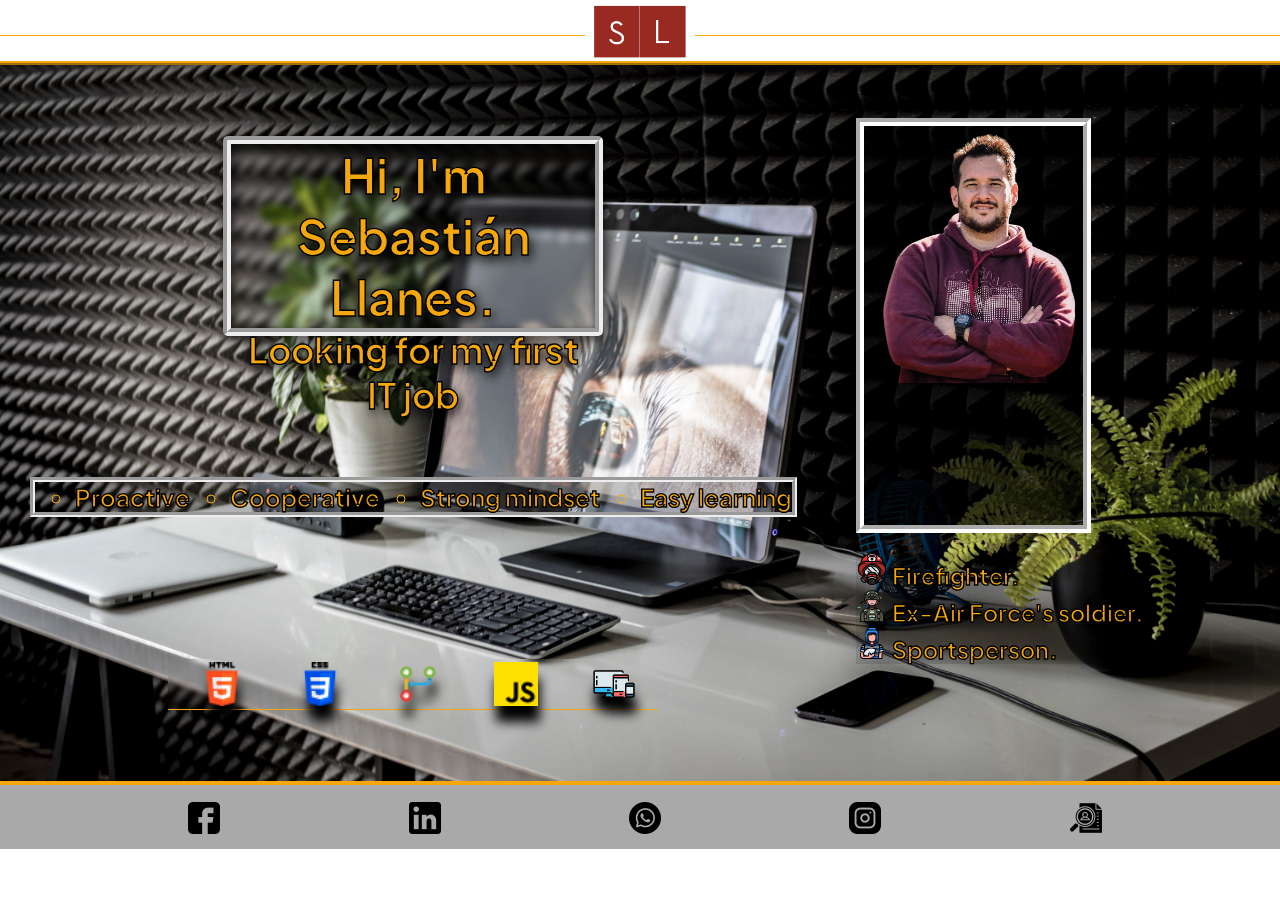
<file: index.html>
<!DOCTYPE html>
<html lang="en">
<head>
    <meta charset="UTF-8">
    <meta http-equiv="X-UA-Compatible" content="IE=edge">
    <meta name="viewport" content="width=device-width, initial-scale=1.0">

    <link rel="preconnect" href="https://fonts.googleapis.com">
    <link rel="preconnect" href="https://fonts.gstatic.com" crossorigin>
    <link href="https://fonts.googleapis.com/css2?family=Alfa+Slab+One&family=Plus+Jakarta+Sans:ital,wght@0,400;0,700;1,200&family=Poor+Story&display=swap" rel="stylesheet">
    
    <link rel="preconnect" href="https://fonts.googleapis.com">
    <link rel="preconnect" href="https://fonts.gstatic.com" crossorigin>
    <link href="https://fonts.googleapis.com/css2?family=Kanit:ital,wght@1,100;1,300;1,500&display=swap" rel="stylesheet">

    <link rel="stylesheet" href="./Archivos/styles-mpp.css" media="(min-width: 620px)">
    <link rel="stylesheet" href="./Archivos/mobiledesign.css" media="(max-width: 619px)">
    <link rel="stylesheet" href="./Archivos/mobiledesign2.css" media="(max-width: 360px)">

    <meta name="google-site-verification" content="ds4zaFcd8jAScbC67MDryubB5_3jV4CVKGYCiT2eJRc" />

    <title>Sebastián Llanes</title>

</head>
<body>
    <header>
        <img src="../Logo/lun._7_11_2022_10_01_07.png" alt="Sebastián Llanes logo">
    </header>
    <main>
        <section>
            <div class="intro-div"> 
                <h1>Hi, I'm Sebastián Llanes.</h1>

                <h2>Looking for my first IT job</h2>
            </div>
            <div>
                <ul class="intro-list">
                    <li>Proactive</li>
                    <li>Cooperative</li>
                    <li>Strong mindset</li>
                    <li>Easy learning</li>
                </ul>
            </div >
           
            <nav >
                <ul class="nav-cursos">
                    <button class="section-nav_button html-button primer-boton">
                        <img src="../icons/png/html-5.png" alt="HTML">
                    </button>
                    <span class="html-button_span inactive diploma-html"><img src="../Cursos/html-css.png" alt="diploma html-css">
                    </span>
                   
                    <button class="section-nav_button html-button segundo-boton">
                        <img src="../icons/png/css-3.png" alt="CSS">
                    </button>
                         <span class="html-button_span inactive diploma-css">
                            <img src="../Cursos/html-css.png" alt="diploma html-css">
                        </span>

                    <button class="section-nav_button html-button tercer-boton">
                        <img src="../icons/png/merge.png" alt="GIT">
                    </button>
                   
                         <span class="html-button_span inactive diploma-git">
                            <img src="../Cursos/git.png" alt="diploma html-css">
                        </span>
                    
                    <button class="section-nav_button html-button cuarto-boton">
                        <img src="../icons/png/js.png" alt="JAVASCRIPT">
                    </button>
                   
                         <span class="html-button_span inactive diploma-js">
                            <img src="../Cursos/javascript.png" alt="diploma html-css">
                        </span>
                    
                    <button class="section-nav_button html-button quinto-boton">
                        <img src="../icons/png/responsive.png" alt="JAVASCRIPT">
                    </button>
                   
                    <span class="html-button_span inactive diploma-rd">
                        <img src="../Cursos/responsivedesign.png" alt="diploma html-css">
                    </span>
                </ul>
            </nav>
        </section>

    <aside>
        <figure>
            <img src="../images/Picsart_22-11-07_14-04-00-132.png" alt="Sebastián Llanes photo">
             
        </figure>

       

        <div>
            <h3> 
                <img src="../icons/png/fireman-helmet.png" alt="Firefighter Helmet"> Firefighter.</h3>
            <h3>
                <img src="../icons/png/soldier.png" alt="soldier"> Ex-Air Force's soldier.
            </h3>
            <h3>
                <img src="../icons/png/jugador-de-rugby.png" alt="Rugby player"> Sportsperson.
            </h3>
        </div>
        <!-- <span>FRONT END DEVELOPER</span> -->
    </aside>
</main>
<footer>
    
        <span class="footer-icon"> 
            <a href="https://www.facebook.com/bastianlla/" target="_blank"> <img src="../icons/png/facebook.png" alt="facebook"></a> 
        </span>
        <span class="footer-icon">
             <a href="https://www.linkedin.com/in/sebastian-llanes-86547b250/" target="_blank"> <img src="../icons/png/linkedin-logo.png" alt="linkedin"></a>
        </span>
        <span class="footer-icon">
             <a href="https://wa.me/543425045770" target="_blank"> <img src="../icons/png/whatsapp.png" alt="whatsapp"></a> 
        </span>
        <span class="footer-icon"> 
            <a href="https://www.instagram.com/_sebastian_llanes/" target="_blank"> <img src="../icons/png/instagram.png" alt="instagram"></a> 
        </span>
        <span class="footer-icon">
             <a href="./Archivos/LlanesSebastian.pdf" target="_blank"> <img src="../icons/png/hiring.png" alt="CV"></a>
        </span>
</footer>
<script src="./Archivos/js-mmp.js"></script>
</body>
</html>
</file>
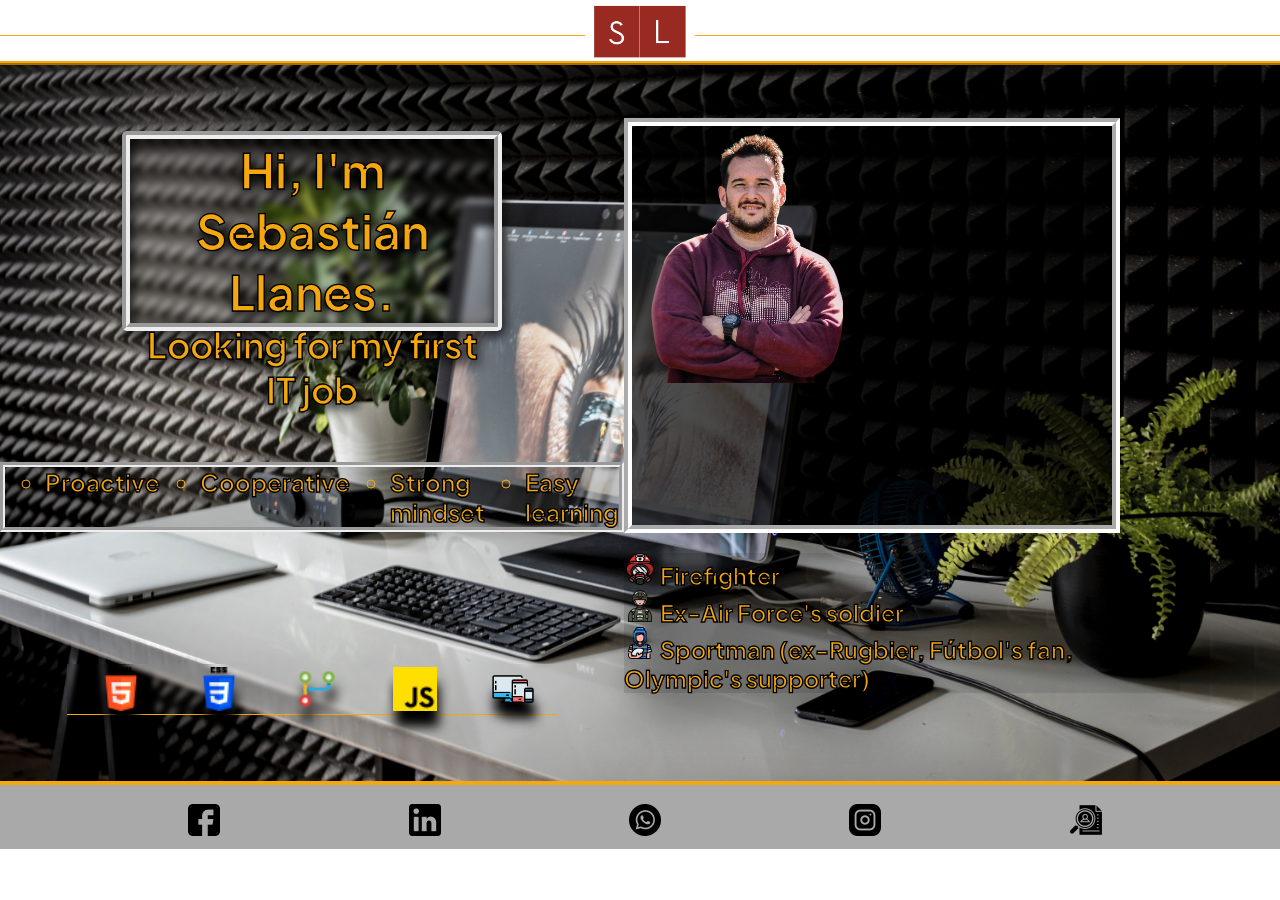
<file: Archivos/index.html>
<!DOCTYPE html-5>
<html lang="en">
<head>
    <meta charset="UTF-8">
    <meta http-equiv="X-UA-Compatible" content="IE=edge">
    <meta name="viewport" content="width=device-width, initial-scale=1.0">

    <link rel="preconnect" href="https://fonts.googleapis.com">
    <link rel="preconnect" href="https://fonts.gstatic.com" crossorigin>
    <link href="https://fonts.googleapis.com/css2?family=Alfa+Slab+One&family=Plus+Jakarta+Sans:ital,wght@0,400;0,700;1,200&family=Poor+Story&display=swap" rel="stylesheet">
    
    <link rel="preconnect" href="https://fonts.googleapis.com">
    <link rel="preconnect" href="https://fonts.gstatic.com" crossorigin>
    <link href="https://fonts.googleapis.com/css2?family=Kanit:ital,wght@1,100;1,300;1,500&display=swap" rel="stylesheet">

    <link rel="stylesheet" href="./styles-mpp.css" media="(min-width: 620px)">
    <link rel="stylesheet" href="./mobiledesign.css" media="(max-width: 619px)">
    <link rel="stylesheet" href="./mobiledesign2.css" media="(max-width: 430px)">

    <meta name="google-site-verification" content="ds4zaFcd8jAScbC67MDryubB5_3jV4CVKGYCiT2eJRc" />

    <title>Sebastián Llanes</title>

</head>
<body>
    <header>
        <img src="../Logo/lun._7_11_2022_10_01_07.png" alt="Sebastián Llanes logo">
    </header>
    <main>
        <section>
            <div class="intro-div"> 
                <h1>Hi, I'm Sebastián Llanes.</h1>

                <h2>Looking for my first IT job</h2>
            </div>
            <div>
                <ul class="intro-list">
                    <li>Proactive</li>
                    <li>Cooperative</li>
                    <li>Strong mindset</li>
                    <li>Easy learning</li>
                </ul>
            </div >
            <nav >
                <ul class="nav-cursos">
                    <button class="section-nav_button html-button primer-boton">
                        <img src="../icons/png/html-5.png" alt="HTML">
                    </button>
                          <span class="html-button_span inactive diploma-html"><img src="../Cursos/html-css.png" alt="diploma html-css">
                        </span>
                   
                    <button class="section-nav_button html-button segundo-boton">
                        <img src="../icons/png/css-3.png" alt="CSS">
                    </button>
                         <span class="html-button_span inactive diploma-css">
                            <img src="../Cursos/html-css.png" alt="diploma html-css">
                        </span>

                    <button class="section-nav_button html-button tercer-boton">
                        <img src="../icons/png/merge.png" alt="GIT">
                    </button>
                   
                         <span class="html-button_span inactive diploma-git">
                            <img src="../Cursos/git.png" alt="diploma html-css">
                        </span>
                    
                    <button class="section-nav_button html-button cuarto-boton">
                        <img src="../icons/png/js.png" alt="JAVASCRIPT">
                    </button>
                   
                         <span class="html-button_span inactive diploma-js">
                            <img src="../Cursos/javascript.png" alt="diploma html-css">
                        </span>
                    
                    <button class="section-nav_button html-button quinto-boton">
                        <img src="../icons/png/responsive.png" alt="JAVASCRIPT">
                    </button>
                   
                    <span class="html-button_span inactive diploma-rd">
                        <img src="../Cursos/responsivedesign.png" alt="diploma html-css">
                    </span>
                </ul>
            </nav>
        </section>

    <aside>
        <figure>
            <img src="../images/Picsart_22-11-07_14-04-00-132.png" alt="Sebastián Llanes photo">
        </figure>
        <div>
            <h3> 
                <img src="../icons/png/fireman-helmet.png" alt="Firefighter Helmet"> Firefighter</h3>
            <h3>
                <img src="../icons/png/soldier.png" alt="soldier"> Ex-Air Force's soldier
            </h3>
            <h3>
                <img src="../icons/png/jugador-de-rugby.png" alt="Rugby player"> Sportman (ex-Rugbier, Fútbol's fan, Olympic's supporter)
            </h3>
        </div>

    </aside>
</main>
<footer>
    
        <span class="footer-icon"> 
            <a href="https://www.facebook.com/bastianlla/" target="_blank"> <img src="../icons/png/facebook.png" alt="facebook"></a> 
        </span>
        <span class="footer-icon">
             <a href="https://www.linkedin.com/in/sebastian-llanes-86547b250/" target="_blank"> <img src="../icons/png/linkedin-logo.png" alt="linkedin"></a>
        </span>
        <span class="footer-icon">
             <a href="https://wa.me/543425045770" target="_blank"> <img src="../icons/png/whatsapp.png" alt="whatsapp"></a> 
        </span>
        <span class="footer-icon"> 
            <a href="https://www.instagram.com/_sebastian_llanes/" target="_blank"> <img src="../icons/png/instagram.png" alt="instagram"></a> 
        </span>
        <span class="footer-icon">
             <a href="../LlanesSebastian.pdf" target="_blank"> <img src="../icons/png/hiring.png" alt="CV"></a>
        </span>
</footer>
<script src="./js-mmp.js"></script>
</body>
</html>
</file>
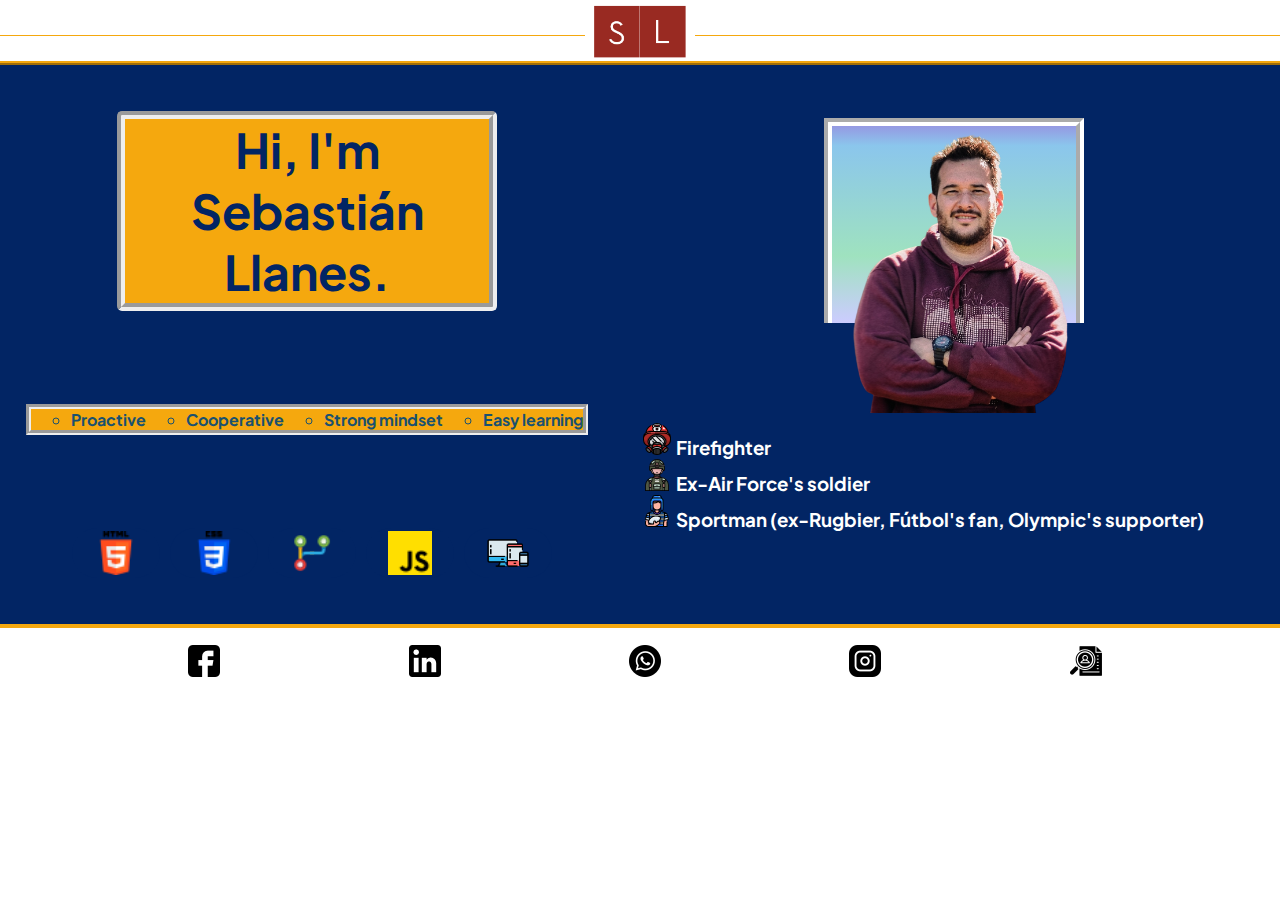
<file: Logo/Mi-Primer-Portfolio.html>
<!DOCTYPE html>
<html lang="en">
<head>
    <meta charset="UTF-8">
    <meta http-equiv="X-UA-Compatible" content="IE=edge">
    <meta name="viewport" content="width=device-width, initial-scale=1.0">

    <link rel="preconnect" href="https://fonts.googleapis.com">
    <link rel="preconnect" href="https://fonts.gstatic.com" crossorigin>
    <link href="https://fonts.googleapis.com/css2?family=Alfa+Slab+One&family=Plus+Jakarta+Sans:ital,wght@0,400;0,700;1,200&family=Poor+Story&display=swap" rel="stylesheet">
    
    <link rel="preconnect" href="https://fonts.googleapis.com">
    <link rel="preconnect" href="https://fonts.gstatic.com" crossorigin>
    <link href="https://fonts.googleapis.com/css2?family=Kanit:ital,wght@1,100;1,300;1,500&display=swap" rel="stylesheet">

    <link rel="stylesheet" href="./styles-mpp.css" media="(min-width: 620px)">
    <link rel="stylesheet" href="./mobiledesign.css" media="(max-width: 619px)">
    <link rel="stylesheet" href="./mobiledesign2.css" media="(max-width: 430px)">

    <title>Sebastián Llanes</title>

</head>
<body>
    <header>
        <img src="../Logo/lun._7_11_2022_10_01_07.png" alt="Sebastián Llanes logo">
    </header>
    <main>
        <section>
            <div class="intro-div"> 
                <h1>Hi, I'm Sebastián Llanes.</h1>

                <h2>Looking for my first IT job</h2>
            </div>
            <div>
                <ul class="intro-list">
                    <li>Proactive</li>
                    <li>Cooperative</li>
                    <li>Strong mindset</li>
                    <li>Easy learning</li>
                </ul>
            </div>
            <nav>
                <ul>
                    <button class="section-nav_button html-button primer-boton">
                        <img src="../icons/png/html-5.png" alt="HTML">
                    </button>
                          <span class="html-button_span inactive diploma-html"><img src="../Cursos/html-css.png" alt="diploma html-css">
                        </span>
                   
                    <button class="section-nav_button html-button segundo-boton" onclick="showDiploma()">
                        <img src="../icons/png/css-3.png" alt="CSS">
                    </button>
                         <span class="html-button_span inactive diploma-css">
                            <img src="../Cursos/html-css.png" alt="diploma html-css">
                        </span>

                    <button class="section-nav_button html-button tercer-boton" onclick="showDiploma()">
                        <img src="../icons/png/merge.png" alt="GIT">
                    </button>
                   
                         <span class="html-button_span inactive diploma-git">
                            <img src="../Cursos/git.png" alt="diploma html-css">
                        </span>
                    
                    <button class="section-nav_button html-button cuarto-boton" onclick="showDiploma()">
                        <img src="../icons/png/js.png" alt="JAVASCRIPT">
                    </button>
                   
                         <span class="html-button_span inactive diploma-js">
                            <img src="../Cursos/javascript.png" alt="diploma html-css">
                        </span>
                    
                    <button class="section-nav_button html-button quinto-boton" onclick="showDiploma()">
                        <img src="../icons/png/responsive.png" alt="JAVASCRIPT">
                    </button>
                   
                    <span class="html-button_span inactive diploma-rd">
                        <img src="../Cursos/responsivedesign.png" alt="diploma html-css">
                    </span>
                </ul>
            </nav>
        </section>

    <aside>
        <figure>
            <img src="../images/Picsart_22-11-07_14-04-00-132.png" alt="Sebastián Llanes photo">
        </figure>
        <div>
            <h3> 
                <img src="../icons/png/fireman-helmet.png" alt="Firefighter Helmet"> Firefighter</h3>
            <h3>
                <img src="../icons/png/soldier.png" alt="soldier"> Ex-Air Force's soldier
            </h3>
            <h3>
                <img src="../icons/png/jugador-de-rugby.png" alt="Rugby player"> Sportman (ex-Rugbier, Fútbol's fan, Olympic's supporter)
            </h3>
        </div>

    </aside>
</main>
<footer>
    
        <span class="footer-icon"> 
            <a href="https://www.facebook.com/bastianlla/" target="_blank"> <img src="../icons/png/facebook.png" alt="facebook"></a> 
        </span>
        <span class="footer-icon">
             <a href="https://www.linkedin.com/in/sebastian-llanes-86547b250/" target="_blank"> <img src="../icons/png/linkedin-logo.png" alt="linkedin"></a>
        </span>
        <span class="footer-icon">
             <a href="https://wa.me/543425045770" target="_blank"> <img src="../icons/png/whatsapp.png" alt="whatsapp"></a> 
        </span>
        <span class="footer-icon"> 
            <a href="https://www.instagram.com/_sebastian_llanes/" target="_blank"> <img src="../icons/png/instagram.png" alt="instagram"></a> 
        </span>
        <span class="footer-icon">
             <a href="../LlanesSebastian.pdf" target="_blank"> <img src="../icons/png/hiring.png" alt="CV"></a>
        </span>
</footer>
<script src="./js-mmp.js"></script>
</body>
</html>
</file>
<file: Archivos/styles-mpp.css>
:root {
    --gold: #f5a80e;
    --lighest-blue: #195170;
    --blue: #022564;
    --dark-red: #452843;
    --white: white;
    --black: black;
}
* {
    box-sizing: border-box;
    margin: 0;
    padding: 0;
}
html {
    height: 100%;
    font-size: 62.5%;
    font-family: 'Alfa Slab One', 'Plus Jakarta Sans', 'Poor Story' ;
}
body {
    height: 100%;
    overflow-y: hidden;
}
header {
    width: 100%;
    height: 58px;
    text-align-last: center;
    margin-top: -22px;
    margin-bottom: 25px;
    background: var(--white);
    border-bottom: 1px solid var(--gold);
}
header img {
    height: 144px;
}
main {
    display: flex;
    flex-direction: row;
    justify-content: space-around;
    height: 80%;
    border-top: 4px ridge var(--gold);
    background-image: url(../images/desktop.jpg);
    background-position: center;
    background-size: cover;
    backdrop-filter: blur(20px)
}
main section {
    display: flex;
    flex-direction: column;
    justify-content: space-around;
    align-items: center;
}
main section div:nth-child(1) {
    height: 200px;
    width: 380px;
    text-align: center;
    border: 8px groove;
    border-radius: 5px;
    background-color: unset;
    backdrop-filter: blur(3px);
    filter: drop-shadow(2px 4px 6px black);
    color: var(--gold);
    -webkit-text-stroke: 1.4px var(--black);
    font-size: 2.4rem;
    font-family: 'Plus Jakarta Sans';
    
}
main section div:nth-child(2) {
    display: flex;
    background: unset;
    backdrop-filter: brightness(0.8);
    border: 5px groove;
    font-family: 'Plus Jakarta Sans';
    font-weight: bold;
    font-size: 2.4rem;
    color: var(--gold);
    -webkit-text-stroke: 1.4px var(--black);
}
main section div:nth-child(2) ul {
    display: flex;
    flex-direction: row;
    list-style: circle;
}
main section div:nth-child(2) ul li {
    margin-left: 40px;
}
main section nav ul {
    display: flex;
    backdrop-filter: blur(2px);
    border-bottom: 1px groove var(--gold);
}
main section nav ul button {
    margin-left: 10px;
    border: 0px groove var(--white);
    border-radius: 30px;
    font-family: 'Plus Jakarta Sans';
    width: 88px;
    height: 50px;
    text-align: center;
    filter: drop-shadow(2px 16px 6px black);
    background: border-box;
    position: relative;
    z-index: 1;
    overflow: hidden;
    transition: .5s;
}
main section nav ul button:hover {
    color: var(--gold);
    box-shadow: 0 0 50px  var(--gold);
    text-shadow: 0 0 15px  var(--gold);

}
main section nav ul button::after {
    content: "";
    background: var(--gold);
    position: absolute;
    z-index: -1;
    padding: 16px 20px;
    display: block;
    left: 0;
    right: 0;
    top: 0;
    bottom: 0;
    /* transform: scale(0, 0) rotate(-180deg);
    transition: all 0.3s ease;  */
    transition: .5s;
    transform: scale(.05);
    z-index: -1; 
  
  
}
/* main section nav ul button:hover::after {
    transition: all 0.3s ease-out;
    transform: scale(1, 1) rotate(0deg);
    box-shadow: 0 0 20px var(--gold);
} */
.section-nav_button {
    display: flex;
    flex-direction: column-reverse;
    align-items: center;
    justify-content: center;
}
.html-button_span {
    display: flex;
    flex-direction: column;
    justify-content: flex-end;
    width: 0px;
    padding-bottom: 110px;
	top: 0;
	bottom: 0;
	left: 250px;
	right: 0;
    background: rgba(0,0,0,.7);
	position: fixed;
    height: 81%;
    z-index: 1;
    
	

}
.html-button_span img {
    align-self: center;
    height: 440px;
}
.inactive {
    display: none;

}
main section nav ul button img {
    width: 44px;
}
aside {
    display: flex;
    flex-direction: column;
    padding: 47px 100px 0px 0px;
}
aside figure {
    margin-top: 6px;
    margin-right: 60px;
    height: 62%;
    background: unset;
    backdrop-filter: brightness(0.3);
    border: 8px groove var(--white);
   
}
aside figure img {
    margin-bottom: 50px;
    width: 219px;
}
/* aside span {
    font-family: 'Plus Jakarta Sans';
    font-size: 1.8rem;
    font-weight: bolder;
    color: var(--lighest-blue);
    writing-mode: vertical-lr;
    -webkit-writing-mode: vertical-lr;
    align-self: flex-end;
} */
aside div {
    color: var(--gold);
    font-size: 2rem;
    font-family: 'Plus Jakarta Sans';
    margin-top: 20px;
    backdrop-filter: brightness(0.9);
    filter: drop-shadow(12px 20px 24px black);
    -webkit-text-stroke: 1.4px var(--black);
}
footer {
    display: flex;
    flex-direction: row;
    justify-content: space-evenly;
    padding: 30px 0 25px 0;
    height: 68px;
    align-items: center;
    list-style: none;
    border-top: 4px solid var(--gold);
    background-color: darkgrey;
}
footer span {
    margin-left: 10px;
    transition: all 1s;
      -webkit-transition: all 1s;   
}
footer span:hover {
    transform:rotate(360deg) scale(0.4,0.4);
        -webkit-transform:rotate(360deg) scale(1.4,1.4);
        -o-transform:rotate(360deg) scale(0.4,0.4);		
    
}
</file>
<file: Archivos/mobiledesign.css>
:root {
    --gold: #f5a80e;
    --lighest-blue: #195170;
    --blue: #022564;
    --dark-red: #452843;
    --white: white;
    --black: black;
}
* {
    box-sizing: border-box;
    margin: 0;
    padding: 0;
}
html {
    width: 100%;
    height: 100%;
    overflow-y: hidden;
    font-size: 62.5%;
    font-family: 'Alfa Slab One', 'Plus Jakarta Sans', 'Poor Story' ;
}
body {
    width: 100%;
    /* height: 100%; */
    overflow-y: hidden;
}
header {
    width: 100%;
    height: 58px;
    text-align-last: center;
    margin-top: -22px;
    margin-bottom: 25px;
    background: var(--white);
    border-bottom: 1px solid var(--gold);
}
header img {
    height: 144px;
}
main {
    display: flex;
    flex-direction: column-reverse;
    justify-content: flex-end;
    align-items: center;
    border-top: 4px ridge var(--gold);
    height: 80%;
    border-top: 4px ridge var(--gold);
    background-image: url(../images/desktop.jpg);
    background-size: cover;
    background-position: center;
    backdrop-filter: blur(20px)
}
main section {
    display: inline-grid;
    flex-direction: column;
    justify-items: center;
}
main section div:nth-child(1) {
    margin: 10px 0;
    height: 90px;
    width: 380px;
    text-align: center;
    justify-self: center;
    border: 8px groove;
    border-radius: 5px;
    font-size: 1.9rem;
    font-family: 'Plus Jakarta Sans';
    background-color: unset;
    backdrop-filter: brightness(0.5);
    filter: drop-shadow(2px 4px 6px black);
    color: var(--gold);
    -webkit-text-stroke: 0.8px var(--black);
    
}
main section div:nth-child(2) {
    display: flex;
    margin-bottom: 10px;
    margin-left: 40px;
    border: 5px groove;
    font-family: 'Plus Jakarta Sans';
    font-weight: bold;
    font-size: 2.2rem;
    background: unset;
    backdrop-filter: brightness(0.5);
    color: var(--gold);
    -webkit-text-stroke: 0.8px var(--black);
}
main section div:nth-child(2) ul {
    display: flex;
    flex-direction: column;
    list-style: circle;
}
main section div:nth-child(2) ul li {
    margin-left: 40px;
}
/* main section nav {
  
} */
main section nav ul {
    display: flex;
    width: 100%;
    margin-bottom: 8px;
    border-bottom: 1px groove var(--gold);
}
main section nav ul button {
    margin-left: 10px;
    border: 0px groove var(--white);
    border-radius: 30px;
    font-family: 'Plus Jakarta Sans';
    width: 88px;
    height: 50px;
    text-align: center;
    filter: drop-shadow(2px 16px 6px black);
    background: border-box;
    position: relative;
    z-index: 1;
    overflow: hidden;
    transition: .5s;
}
main section nav ul button:hover {
    color: var(--gold);
    box-shadow: 0 0 15px  var(--gold);
    text-shadow: 0 0 15px  var(--gold);
}
main section nav ul button::after {
    content: "";
    background: var(--gold);
    position: absolute;
    z-index: -1;
    padding: 16px 20px;
    display: block;
    left: 0;
    right: 0;
    top: 0;
    bottom: 0;
    /* transform: scale(0, 0) rotate(-180deg);
    transition: all 0.3s ease;  */
    transition: .5s;
    transform: scale(.05);
    z-index: -1; 
  
  
}
main section nav ul button img {
    width: 44px;
}
/* main section nav ul button:hover::after {
    transition: all 0.3s ease-out;
    transform: scale(1, 1) rotate(0deg);
    box-shadow: 0 0 20px var(--gold);
} */
.section-nav_button {
    display: flex;
    flex-direction: column-reverse;
    align-items: center;
}
.html-button_span {
    background: rgba(0,0,0,.7);
	position: fixed;
    height: 86%;
    z-index: 1;
    padding-bottom: 110px;
	top: 0;
	bottom: 0;
	left: 0;
	right: 0;
	display: flex;
    flex-direction: column;
    justify-content: flex-end;
}
.html-button_span img {
    align-self: center;
    height: 320px;
}
.inactive {
    display: none;

}
aside {
    display: flex;
    flex-direction: row;
    align-items: flex-end;
}
aside figure {
    margin-top: 6px;
    margin-right: 20px;
    width: 165px;
    backdrop-filter: brightness(0.3);
    border: 8px groove var(--white);
   
}
aside figure img {
    width: 150px
}
aside div {
    color: var(--white);
    backdrop-filter: brightness(0.9);
    font-size: 1.6rem;
    font-family: 'Plus Jakarta Sans';
    padding-bottom: 50px
}
footer {
    display: flex;
    flex-direction: row;
    justify-content: space-evenly;
    padding: 30px 0 25px 0;
    height: 68px;
    align-items: center;
    list-style: none;
    border-top: 4px solid var(--gold);
    background-color: darkgrey;
}
footer span {
    margin-left: 10px;
    transition: all 1s;
      -webkit-transition: all 1s;   
}
footer span:hover {
    transform:rotate(360deg) scale(0.4,0.4);
        -webkit-transform:rotate(360deg) scale(1.4,1.4);
        -o-transform:rotate(360deg) scale(0.4,0.4);		
    
}
</file>
<file: Archivos/mobiledesign2.css>
:root {
    --gold: #f5a80e;
    --lighest-blue: #195170;
    --blue: #022564;
    --dark-red: #452843;
    --white: white;
    --black: black;
}
* {
    box-sizing: border-box;
    margin: 0;
    padding: 0;
}
html {
    width: 100%;
    overflow-y: hidden;
    height: 100%;
    font-size: 62.5%;
    font-family: 'Alfa Slab One', 'Plus Jakarta Sans', 'Poor Story' ;
    
}
body {
    width: 100%;
    overflow-x: hidden;
}
header {
    width: 100%;
    height: 36px;
    text-align-last: center;
    margin-top: -22px;
    margin-bottom: 25px;
    background: var(--white);
    border-bottom: 1px solid var(--gold);
}
header img {
    height: 100px;
    margin-top: 4px;
}
main {
    display: flex;
    border-top: 4px ridge var(--gold);
    background-color: var(--blue);
    width: 100%;
    overflow-x: hidden;
   
}
main section {
    display: flex;
    flex-direction: column;
    justify-content: space-around;
    align-items: center;
    width: 340px;
}
main section div:nth-child(1) {
    height: 90px;
    width: 250px;
    margin-top: 20px;
    margin-right: 14px;
    text-align: center;
    border: 8px groove;
    border-radius: 5px;
    background-color: unset;
    backdrop-filter: brightness(0.5);
    color: var(--gold);
    font-size: 1.3rem;
    font-family: 'Plus Jakarta Sans';
    
}
main section div:nth-child(2) {
    display: flex;
    flex-direction: column;
    margin: 20px 40px 10px;
    background-color: unset;
    backdrop-filter: brightness(0.5);
    border: 5px groove;
    font-family: 'Plus Jakarta Sans';
    font-weight: bold;
    font-size: 1.4rem;
    color: var(--gold);
}
main section div:nth-child(2) ul {
    display: flex;
    flex-direction: column;
    list-style: circle;
}
main section div:nth-child(2) ul li {
    margin-left: 40px;
}
main section nav {
    margin-left: 30px;
}
main section nav ul {
    display: flex;
    width: 100%;
    margin: 25px 36px 8px 0;
    margin-bottom: 8px;
}
main section nav ul button {
    margin-left: 10px;
    border-radius: 30px;
    font-family: 'Plus Jakarta Sans';
    width: 40px;
    height: 32px;
    text-align: center;
    position: relative;
    z-index: 1;
    overflow: hidden;
    transition: .5s;
}
main section nav ul button:hover {
    color: var(--gold);
    box-shadow: 0 0 15px  var(--gold);
    text-shadow: 0 0 15px  var(--gold);
}
main section nav ul button::after {
    content: "";
    background: var(--gold);
    position: absolute;
    z-index: -1;
    padding: 16px 20px;
    display: block;
    left: 0;
    right: 0;
    top: 0;
    bottom: 0;
    /* transform: scale(0, 0) rotate(-180deg);
    transition: all 0.3s ease;  */
    transition: .5s;
    transform: scale(.05);
    z-index: -1; 
  
  
}
main section nav ul button img {
    width: 30px;
}
/* main section nav ul button:hover::after {
    transition: all 0.3s ease-out;
    transform: scale(1, 1) rotate(0deg);
    box-shadow: 0 0 20px var(--gold);
} */
.section-nav_button {
    display: flex;
    flex-direction: column-reverse;
    align-items: center;
}
.html-button_span {
    background: rgba(0,0,0,.7);
	position: fixed;
	top: 0px;
	bottom: 0;
	left: 0;
	right: 0;
    align-items: center;
	display: flex;
    justify-content: flex-start;
    height: 72%;
    z-index: 1;
}
.html-button_span img {
    align-self: center;
    height: 260px;
}
.inactive {
    display: none;

}
aside {
    display: flex;
    flex-direction: row;
    align-items: flex-end;
    padding: 12px 50px 0 12px;
}
aside figure {
    align-self: flex-start;
    margin-top: 6px;
    margin-left: 24px;
    width: 160px;
    background-color: unset;
    border: 8px groove var(--white);
   
}
aside figure img {
    width: 140px;
    height: 160px;
}
aside div {
    display: flex;
    flex-direction: column;
    font-size: 1.4rem;
    font-family: 'Plus Jakarta Sans';
    padding-bottom: 12px;
    padding-top: 12px;
    color: var(--gold);
    backdrop-filter: brightness(0.4);
    filter: drop-shadow(12px 20px 24px black);
    -webkit-text-stroke: 0.5px var(--black);
}
footer {
    padding-bottom: 36px;
    width: 100%;
    height: 68px;
    align-items: center;
    list-style: none;
    border-top: 4px solid var(--gold);
    background-color: var(--white)
}
footer span {
    margin-left: 10px;
    transition: all 1s;
      -webkit-transition: all 1s;   
}
footer span:hover {
    transform:rotate(360deg) scale(0.4,0.4);
        -webkit-transform:rotate(360deg) scale(1.4,1.4);
        -o-transform:rotate(360deg) scale(0.4,0.4);		
    
}
</file>
<file: Logo/styles-mpp.css>
:root {
    --gold: #f5a80e;
    --lighest-blue: #195170;
    --blue: #022564;
    --dark-red: #452843;
    --white: white;
    --black: black;
}
* {
    box-sizing: border-box;
    margin: 0;
    padding: 0;
}
html {
    font-size: 62.5%;
    font-family: 'Alfa Slab One', 'Plus Jakarta Sans', 'Poor Story' ;
}
header {
    width: 100%;
    height: 58px;
    text-align-last: center;
    margin-top: -22px;
    margin-bottom: 25px;
    background: var(--white);
    border-bottom: 1px solid var(--gold);
}
header img {
    height: 144px;
}
main {
    display: flex;
    flex-direction: row;
    justify-content: space-around;
    border-top: 4px ridge var(--gold);
    background-color: var(--blue);
}
main section {
    display: flex;
    flex-direction: column;
    justify-content: space-around;
    align-items: center;
}
main section div:nth-child(1) {
    height: 200px;
    width: 380px;
    text-align: center;
    border: 8px groove;
    border-radius: 5px;
    background-color: var(--gold);
    color: var(--blue);
    font-size: 2.4rem;
    font-family: 'Plus Jakarta Sans';
    
}
main section div:nth-child(2) {
    display: flex;
    background-color: var(--gold);
    border: 5px groove;
    font-family: 'Plus Jakarta Sans';
    font-weight: bold;
    font-size: 1.6rem;
    color: var(--lighest-blue);
}
main section div:nth-child(2) ul {
    display: flex;
    flex-direction: row;
    list-style: circle;
}
main section div:nth-child(2) ul li {
    margin-left: 40px;
}
main section nav ul {
    display: flex;
}
main section nav ul button {
    margin-left: 10px;
    border: 0px groove var(--white);
    border-radius: 30px;
    font-family: 'Plus Jakarta Sans';
    width: 88px;
    height: 50px;
    text-align: center;
    background-color: var(--blue);
    color: var(--blue);
    position: relative;
    z-index: 1;
    overflow: hidden;
    transition: .5s;
}
main section nav ul button:hover {
    color: var(--gold);
    box-shadow: 0 0 15px  var(--gold);
    text-shadow: 0 0 15px  var(--gold);

}
main section nav ul button::after {
    content: "";
    background: var(--gold);
    position: absolute;
    z-index: -1;
    padding: 16px 20px;
    display: block;
    left: 0;
    right: 0;
    top: 0;
    bottom: 0;
    /* transform: scale(0, 0) rotate(-180deg);
    transition: all 0.3s ease;  */
    transition: .5s;
    transform: scale(.05);
    z-index: -1; 
  
  
}
/* main section nav ul button:hover::after {
    transition: all 0.3s ease-out;
    transform: scale(1, 1) rotate(0deg);
    box-shadow: 0 0 20px var(--gold);
} */
.section-nav_button {
    display: flex;
    flex-direction: column-reverse;
    align-items: center;
    justify-content: center;
}
.html-button_span {
    background: rgba(0,0,0,.7);
	position: fixed;
	top: 72px;
	bottom: 0;
	left: 0;
	right: 0;
    align-items: flex-start;
	display: flex;
    justify-content: center;
}
.html-button_span img {
    height: 440px;
}
.inactive {
    display: none;

}
main section nav ul button img {
    width: 44px;
}
aside {
    display: flex;
    flex-direction: column;
    align-items: flex-end;
    padding: 47px 50px 0 0;
}
aside figure {
    margin-top: 6px;
    margin-right: 120px;
    height: 40%;
    background-color: #9599E2;
    background-image: linear-gradient(180deg, #9599E2 0%, #8BC6EC 10%, #9fe2bf 66%, #ccccff 100%);
    border-top: 8px groove var(--white);
    border-right: 8px groove var(--white);
    border-left: 8px groove var(--white);
   
}
aside figure img {
    width: 244px;
}
aside div {
    color: var(--white);
    font-size: 1.6rem;
    font-family: 'Plus Jakarta Sans';
    margin-top: 100px;
}
footer {
    display: flex;
    flex-direction: row;
    justify-content: space-evenly;
    padding: 30px 0 25px 0;
    height: 68px;
    align-items: center;
    list-style: none;
    border-top: 4px solid var(--gold);
    background-color: var(--white)
}
footer span {
    margin-left: 10px;
    transition: all 1s;
      -webkit-transition: all 1s;   
}
footer span:hover {
    transform:rotate(360deg) scale(0.4,0.4);
        -webkit-transform:rotate(360deg) scale(1.4,1.4);
        -o-transform:rotate(360deg) scale(0.4,0.4);		
    
}
</file>
<file: Logo/mobiledesign.css>
:root {
    --gold: #f5a80e;
    --lighest-blue: #195170;
    --blue: #022564;
    --dark-red: #452843;
    --white: white;
    --black: black;
}
* {
    box-sizing: border-box;
    margin: 0;
    padding: 0;
}
html {
    font-size: 62.5%;
    font-family: 'Alfa Slab One', 'Plus Jakarta Sans', 'Poor Story' ;
}
body {
    width: 100%;
}
header {
    width: 100%;
    height: 58px;
    text-align-last: center;
    margin-top: -22px;
    margin-bottom: 25px;
    background: var(--white);
    border-bottom: 1px solid var(--gold);
}
header img {
    height: 144px;
}
main {
    display: flex;
    flex-direction: column-reverse;
    justify-content: space-around;
    border-top: 4px ridge var(--gold);
    background-color: var(--blue);
}
main section {
    display: flex;
    flex-direction: column;
    justify-content: space-around;
    align-items: center;
}
main section div:nth-child(1) {
    margin: 10px 0;
    height: 90px;
    width: 380px;
    text-align: center;
    border: 8px groove;
    border-radius: 5px;
    background-color: var(--gold);
    color: var(--blue);
    font-size: 1.9rem;
    font-family: 'Plus Jakarta Sans';
    
}
main section div:nth-child(2) {
    display: flex;
    margin-bottom: 10px;
    background-color: var(--gold);
    border: 5px groove;
    font-family: 'Plus Jakarta Sans';
    font-weight: bold;
    font-size: 1.4rem;
    color: var(--lighest-blue);
}
main section div:nth-child(2) ul {
    display: flex;
    flex-direction: row;
    list-style: circle;
}
main section div:nth-child(2) ul li {
    margin-left: 40px;
}
main section nav {
    margin-left: 240px;
}
main section nav ul {
    display: flex;
    width: 100vh;
    margin-bottom: 8px;
}
main section nav ul button {
    margin-left: 10px;
    border: 0px groove var(--white);
    border-radius: 30px;
    font-family: 'Plus Jakarta Sans';
    width: 88px;
    height: 50px;
    text-align: center;
    background-color: var(--blue);
    color: var(--blue);
    position: relative;
    z-index: 1;
    overflow: hidden;
    transition: .5s;
}
main section nav ul button:hover {
    color: var(--gold);
    box-shadow: 0 0 15px  var(--gold);
    text-shadow: 0 0 15px  var(--gold);
}
main section nav ul button::after {
    content: "";
    background: var(--gold);
    position: absolute;
    z-index: -1;
    padding: 16px 20px;
    display: block;
    left: 0;
    right: 0;
    top: 0;
    bottom: 0;
    /* transform: scale(0, 0) rotate(-180deg);
    transition: all 0.3s ease;  */
    transition: .5s;
    transform: scale(.05);
    z-index: -1; 
  
  
}
main section nav ul button img {
    width: 44px;
}
/* main section nav ul button:hover::after {
    transition: all 0.3s ease-out;
    transform: scale(1, 1) rotate(0deg);
    box-shadow: 0 0 20px var(--gold);
} */
.section-nav_button {
    display: flex;
    flex-direction: column-reverse;
    align-items: center;
}
.html-button_span {
    background: rgba(0,0,0,.7);
	position: fixed;
	top: 72px;
	bottom: 0;
	left: 0;
	right: 0;
    align-items: flex-start;
	display: flex;
    flex-direction: column;
}
.html-button_span img {
    align-self: center;
    height: 220px;
}
.inactive {
    display: none;

}
aside {
    display: flex;
    flex-direction: row;
    align-items: flex-end;
    padding: 12px 0px 0 12px;
}
aside figure {
    margin-top: 6px;
    margin-right: 20px;
    width: 165px;
    background-color: #9599E2;
    background-image: linear-gradient(180deg, #9599E2 0%, #8BC6EC 10%, #9fe2bf 66%, #ccccff 100%);
    border-top: 8px groove var(--white);
    border-right: 8px groove var(--white);
    border-left: 8px groove var(--white);
   
}
aside figure img {
    width: 150px
}
aside div {
    color: var(--white);
    font-size: 1.6rem;
    font-family: 'Plus Jakarta Sans';
    padding-bottom: 36px
}
footer {
    display: flex;
    flex-direction: row;
    justify-content: space-evenly;
    padding: 30px 0 25px 0;
    height: 68px;
    align-items: center;
    list-style: none;
    border-top: 4px solid var(--gold);
    background-color: var(--white)
}
footer span {
    margin-left: 10px;
    transition: all 1s;
      -webkit-transition: all 1s;   
}
footer span:hover {
    transform:rotate(360deg) scale(0.4,0.4);
        -webkit-transform:rotate(360deg) scale(1.4,1.4);
        -o-transform:rotate(360deg) scale(0.4,0.4);		
    
}
</file>
<file: Logo/mobiledesign2.css>
:root {
    --gold: #f5a80e;
    --lighest-blue: #195170;
    --blue: #022564;
    --dark-red: #452843;
    --white: white;
    --black: black;
}
* {
    box-sizing: border-box;
    margin: 0;
    padding: 0;
}
html {
    font-size: 62.5%;
    font-family: 'Alfa Slab One', 'Plus Jakarta Sans', 'Poor Story' ;
    width: 85vh;
}
body {
    width: 100%;
}
header {
    width: 100%;
    height: 58px;
    text-align-last: center;
    margin-top: -22px;
    margin-bottom: 25px;
    background: var(--white);
    border-bottom: 1px solid var(--gold);
}
header img {
    height: 144px;
}
main {
    display: flex;
    flex-direction: column-reverse;
    justify-content: space-around;
    border-top: 4px ridge var(--gold);
    background-color: var(--blue);
}
main section {
    display: flex;
    flex-direction: column;
    justify-content: space-around;
    align-items: center;
}
main section div:nth-child(1) {
    margin: 10px 0;
    height: 90px;
    width: 380px;
    text-align: center;
    border: 8px groove;
    border-radius: 5px;
    background-color: var(--gold);
    color: var(--blue);
    font-size: 1.9rem;
    font-family: 'Plus Jakarta Sans';
    
}
main section div:nth-child(2) {
    display: flex;
    margin-bottom: 10px;
    background-color: var(--gold);
    border: 5px groove;
    font-family: 'Plus Jakarta Sans';
    font-weight: bold;
    font-size: 1.4rem;
    color: var(--lighest-blue);
}
main section div:nth-child(2) ul {
    display: flex;
    flex-direction: row;
    list-style: circle;
}
main section div:nth-child(2) ul li {
    margin-left: 40px;
}
main section nav {
    margin-left: 240px;
}
main section nav ul {
    display: flex;
    width: 100vh;
    margin-bottom: 8px;
}
main section nav ul button {
    margin-left: 10px;
    border: 0px groove var(--white);
    border-radius: 30px;
    font-family: 'Plus Jakarta Sans';
    width: 88px;
    height: 50px;
    text-align: center;
    background-color: var(--blue);
    color: var(--blue);
    position: relative;
    z-index: 1;
    overflow: hidden;
    transition: .5s;
}
main section nav ul button:hover {
    color: var(--gold);
    box-shadow: 0 0 15px  var(--gold);
    text-shadow: 0 0 15px  var(--gold);
}
main section nav ul button::after {
    content: "";
    background: var(--gold);
    position: absolute;
    z-index: -1;
    padding: 16px 20px;
    display: block;
    left: 0;
    right: 0;
    top: 0;
    bottom: 0;
    /* transform: scale(0, 0) rotate(-180deg);
    transition: all 0.3s ease;  */
    transition: .5s;
    transform: scale(.05);
    z-index: -1; 
  
  
}
main section nav ul button img {
    width: 44px;
}
/* main section nav ul button:hover::after {
    transition: all 0.3s ease-out;
    transform: scale(1, 1) rotate(0deg);
    box-shadow: 0 0 20px var(--gold);
} */
.section-nav_button {
    display: flex;
    flex-direction: column-reverse;
    align-items: center;
}
.html-button_span {
    background: rgba(0,0,0,.7);
	position: fixed;
	top: 72px;
	bottom: 0;
	left: 0;
	right: 0;
    align-items: center;
	display: flex;
    justify-content: flex-start;
}
.html-button_span img {
    align-self: center;
    height: 220px;
}
.inactive {
    display: none;

}
aside {
    display: flex;
    flex-direction: row;
    align-items: flex-end;
    padding: 12px 0px 0 12px;
}
aside figure {
    margin-top: 6px;
    margin-right: 20px;
    width: 165px;
    background-color: #9599E2;
    background-image: linear-gradient(180deg, #9599E2 0%, #8BC6EC 10%, #9fe2bf 66%, #ccccff 100%);
    border-top: 8px groove var(--white);
    border-right: 8px groove var(--white);
    border-left: 8px groove var(--white);
   
}
aside figure img {
    width: 150px
}
aside div {
    color: var(--white);
    font-size: 1.6rem;
    font-family: 'Plus Jakarta Sans';
    padding-bottom: 36px
}
footer {
    display: flex;
    flex-direction: row;
    justify-content: space-evenly;
    padding: 30px 0 25px 0;
    height: 68px;
    align-items: center;
    list-style: none;
    border-top: 4px solid var(--gold);
    background-color: var(--white)
}
footer span {
    margin-left: 10px;
    transition: all 1s;
      -webkit-transition: all 1s;   
}
footer span:hover {
    transform:rotate(360deg) scale(0.4,0.4);
        -webkit-transform:rotate(360deg) scale(1.4,1.4);
        -o-transform:rotate(360deg) scale(0.4,0.4);		
    
}
</file>
